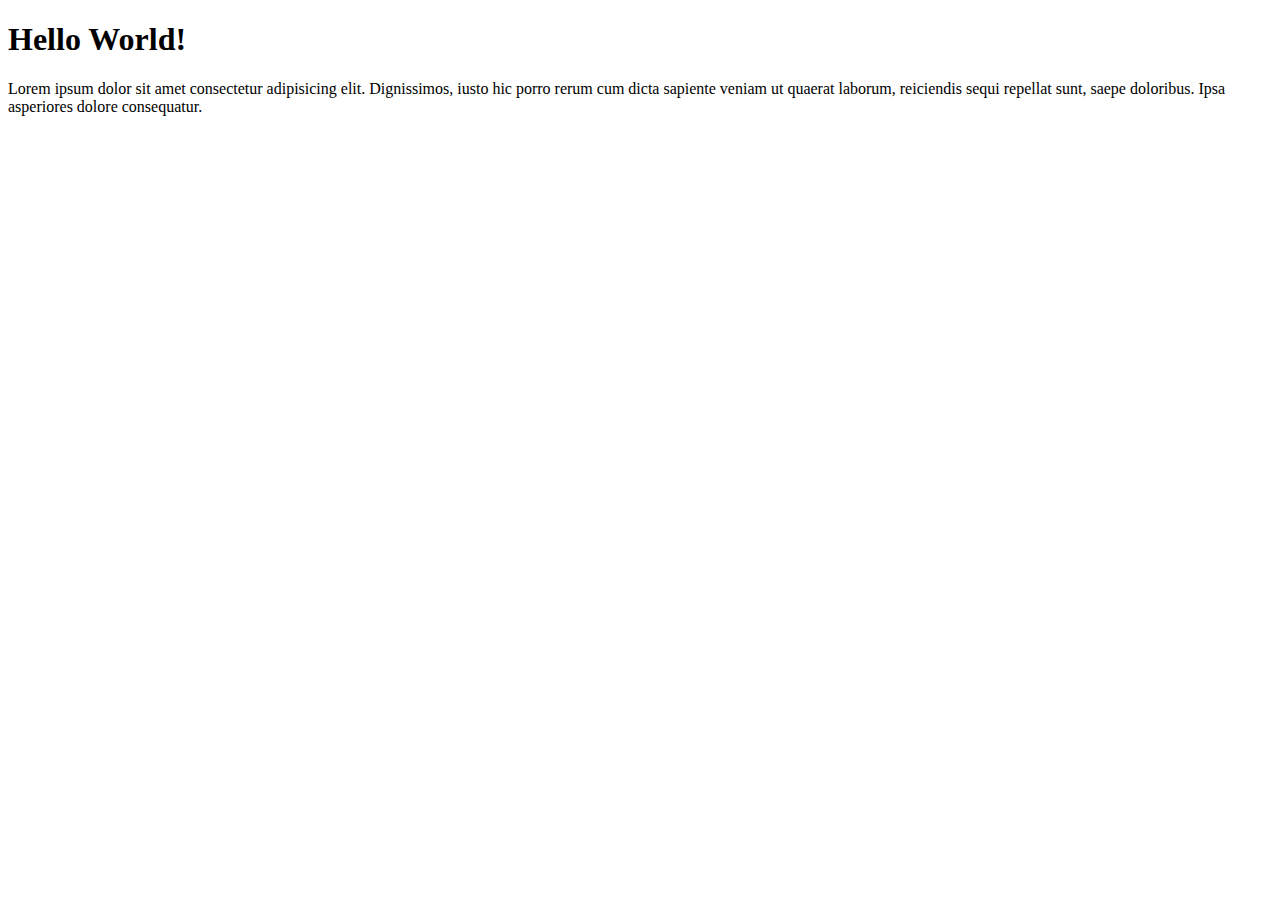
<file: block-BHaaac/index.html>
<!DOCTYPE html>
<html lang="en">
<head>
    <meta charset="UTF-8">
    <meta http-equiv="X-UA-Compatible" content="IE=edge">
    <meta name="viewport" content="width=device-width, initial-scale=1.0">
    <title>Hello World!</title>
    <link rel="stylesheet"href="style.css">
</head>
<body>
    <h1>Hello World!</h1>
    <p>Lorem ipsum dolor sit amet consectetur adipisicing elit. Dignissimos, iusto hic porro rerum cum dicta sapiente veniam ut quaerat laborum, reiciendis sequi repellat sunt, saepe doloribus. Ipsa asperiores dolore consequatur.</p>
</body>
</html>
</file>
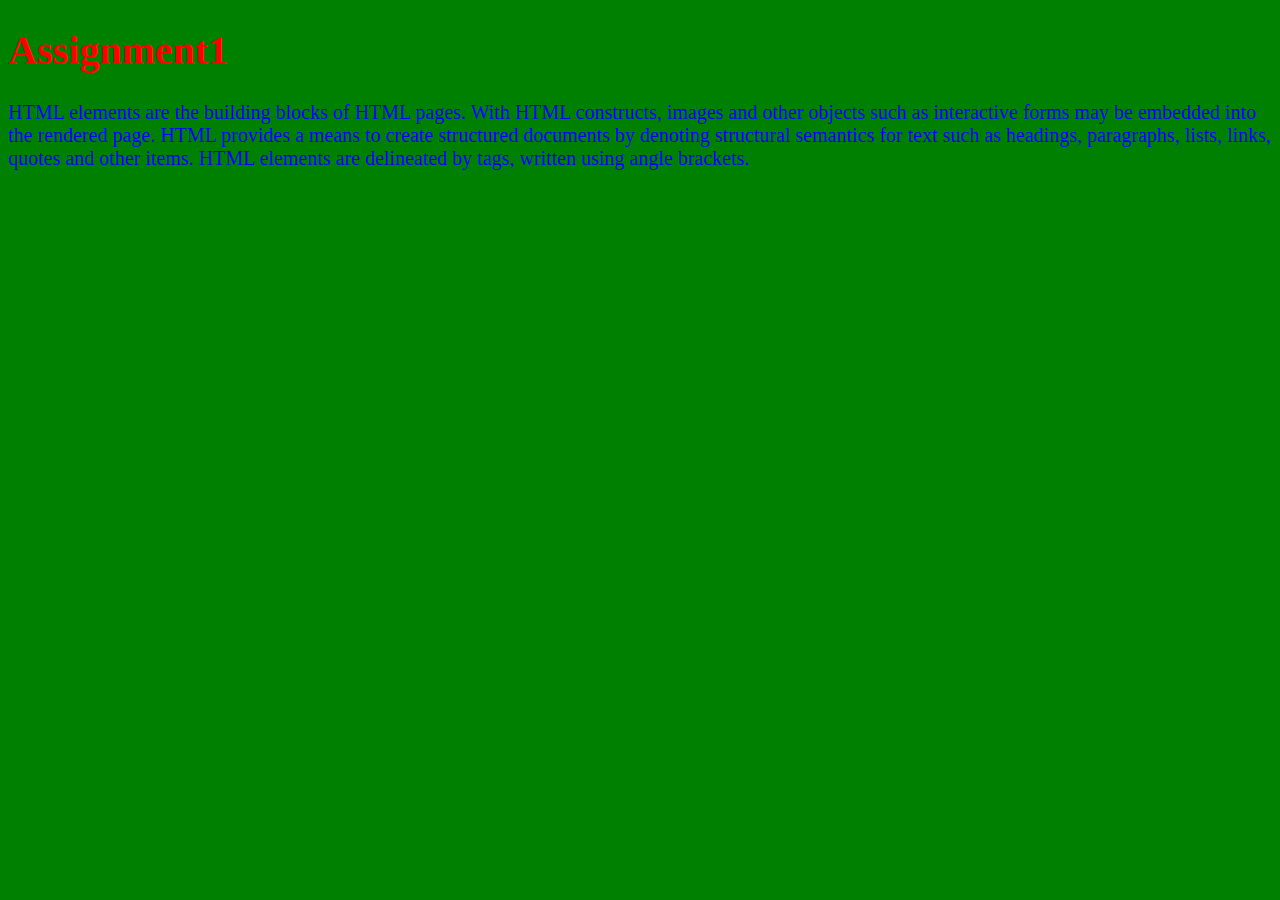
<file: block-BHaaaf/index.html>
<!DOCTYPE html>
<html lang="en">
<head>
    <meta charset="UTF-8">
    <title>Assignment1</title>
    <link rel="stylesheet" href="style.css">
</head>
<body>
    <h1>Assignment1</h1>
    <p>HTML elements are the building blocks of HTML pages. With HTML constructs, images and other objects such as interactive forms may be embedded into the rendered page. HTML provides a means to create structured documents by denoting structural semantics for text such as headings, paragraphs, lists, links, quotes and other items. HTML elements are delineated by tags, written using angle brackets. </p>
</body>
</html>
</file>
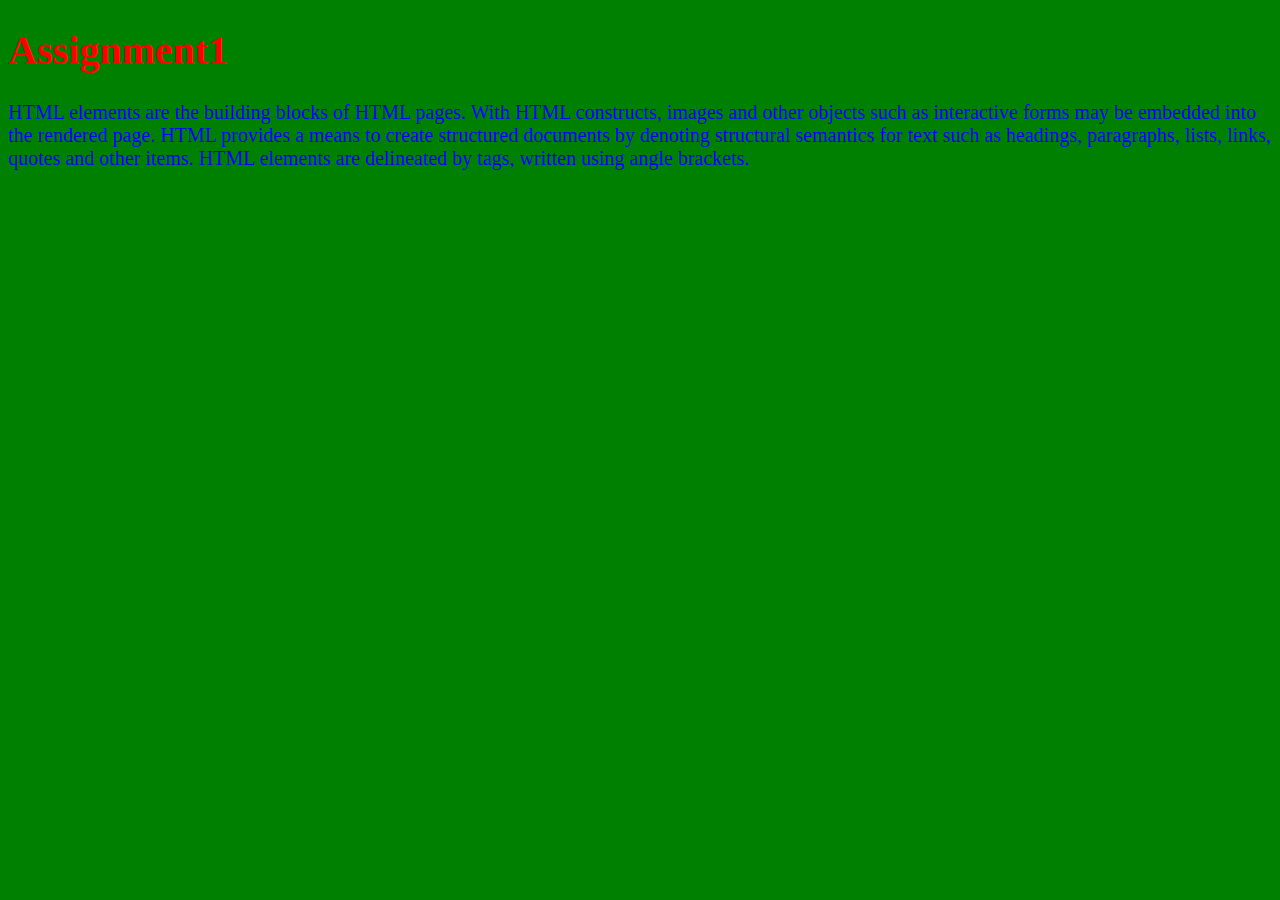
<file: block-BHaaaf/Index.html>
<!DOCTYPE html>
<html lang="eng">
    <head>
        <meta charset="UTF-8"/>
        <title>Assignment1</title>
        <link rel="stylesheet" href="style.css">
        <body>
            <h1>Assignment1</h1>
            <p>HTML elements are the building blocks of HTML pages. With HTML constructs, images and other objects such as interactive forms may be embedded into the rendered page. HTML provides a means to create structured documents by denoting structural semantics for text such as headings, paragraphs, lists, links, quotes and other items. HTML elements are delineated by tags, written using angle brackets.</p>
        </body>
    </head>
</html>
</file>
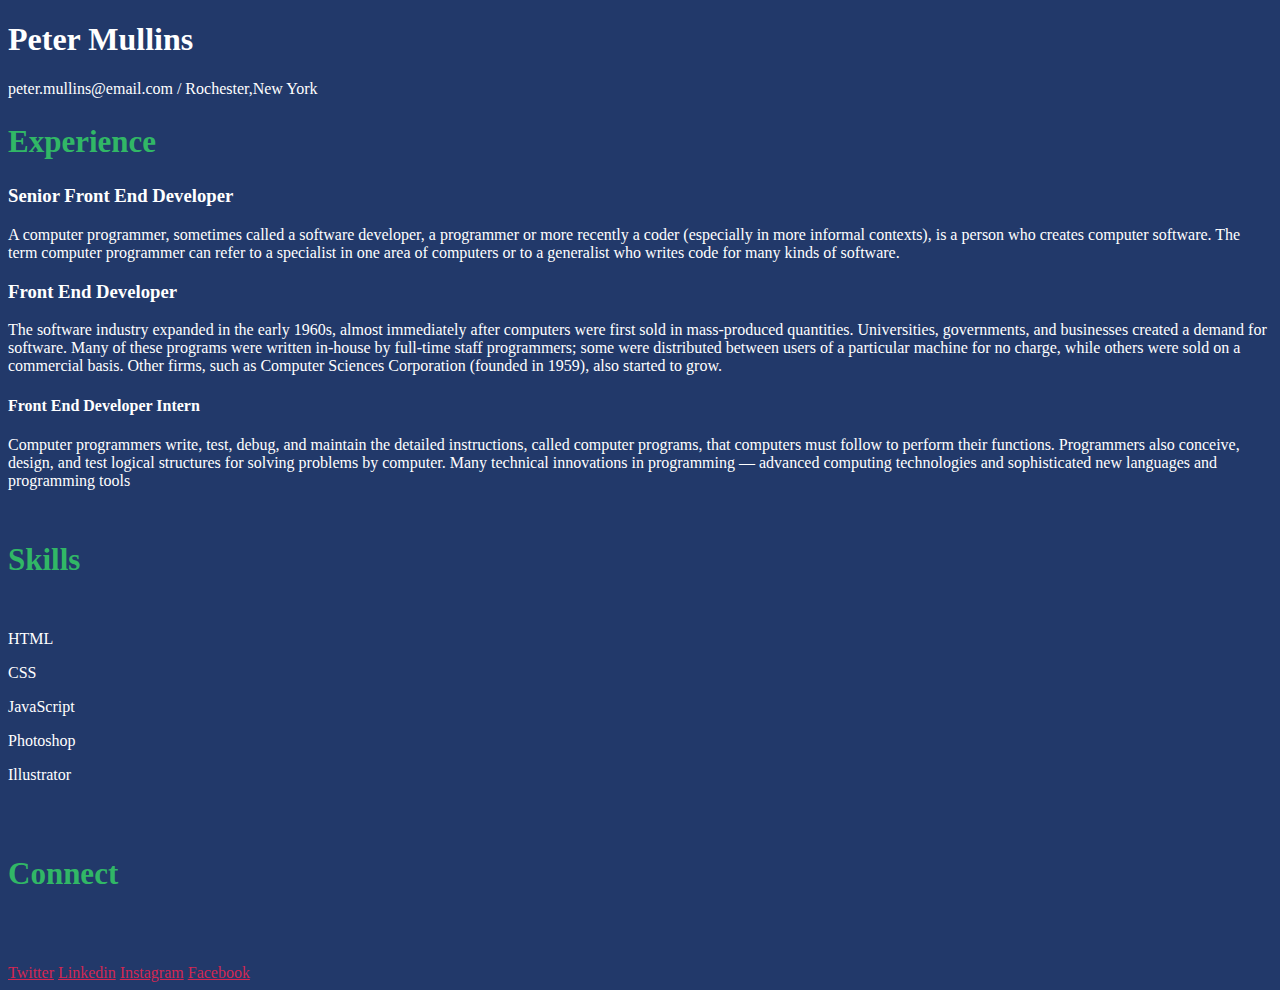
<file: block-BHaaag/index.html>
<!DOCTYPE html>
<html lang="en">
<head>
  <meta charset="UTF-8">
  <meta http-equiv="X-UA-Compatible" content="IE=edge">
  <meta name="viewport" content="width=device-width, initial-scale=1.0">
  <title>Assignment2</title>
  <link rel="stylesheet" href="style.css">
</head>
<body>
  <h1>Peter Mullins</h1>
  <p>peter.mullins@email.com / Rochester,New York</p>
  <h2>Experience</h2>
  <h3>Senior Front End Developer </h3>
  <p>A computer programmer, sometimes called a software developer, a programmer or more recently a coder (especially in more informal contexts), is a person who creates computer software. The term computer programmer can refer to a specialist in one area of computers or to a generalist who writes code for many kinds of software.
    <h3>Front End Developer</h3>
    <P>The software industry expanded in the early 1960s, almost immediately after computers were first sold in mass-produced quantities. Universities, governments, and businesses created a demand for software. Many of these programs were written in-house by full-time staff programmers; some were distributed between users of a particular machine for no charge, while others were sold on a commercial basis. Other firms, such as Computer Sciences Corporation (founded in 1959), also started to grow.</P>
    <h4>Front End Developer Intern</h4>
    <p>Computer programmers write, test, debug, and maintain the detailed instructions, called computer programs, that computers must follow to perform their functions. Programmers also conceive, design, and test logical structures for solving problems by computer. Many technical innovations in programming — advanced computing technologies and sophisticated new languages and programming tools</p>
    <h5>Skills</h5>
    <p>HTML</p>
    <P>CSS</P>
    <p>JavaScript</p>
    <P>Photoshop</P>
    <P>Illustrator</P>
    <h6>Connect</h6>
    <a class="heading" href="http://Twitter.io/">Twitter</a>
      <a class="heading" href="http://Linkedin.io">Linkedin</a>
      <a class="heading"  href="http://Instagram.io">Instagram</a>
      <a class="heading" href="http://Facebook.io">Facebook</a>
</body>
</html>
</file>
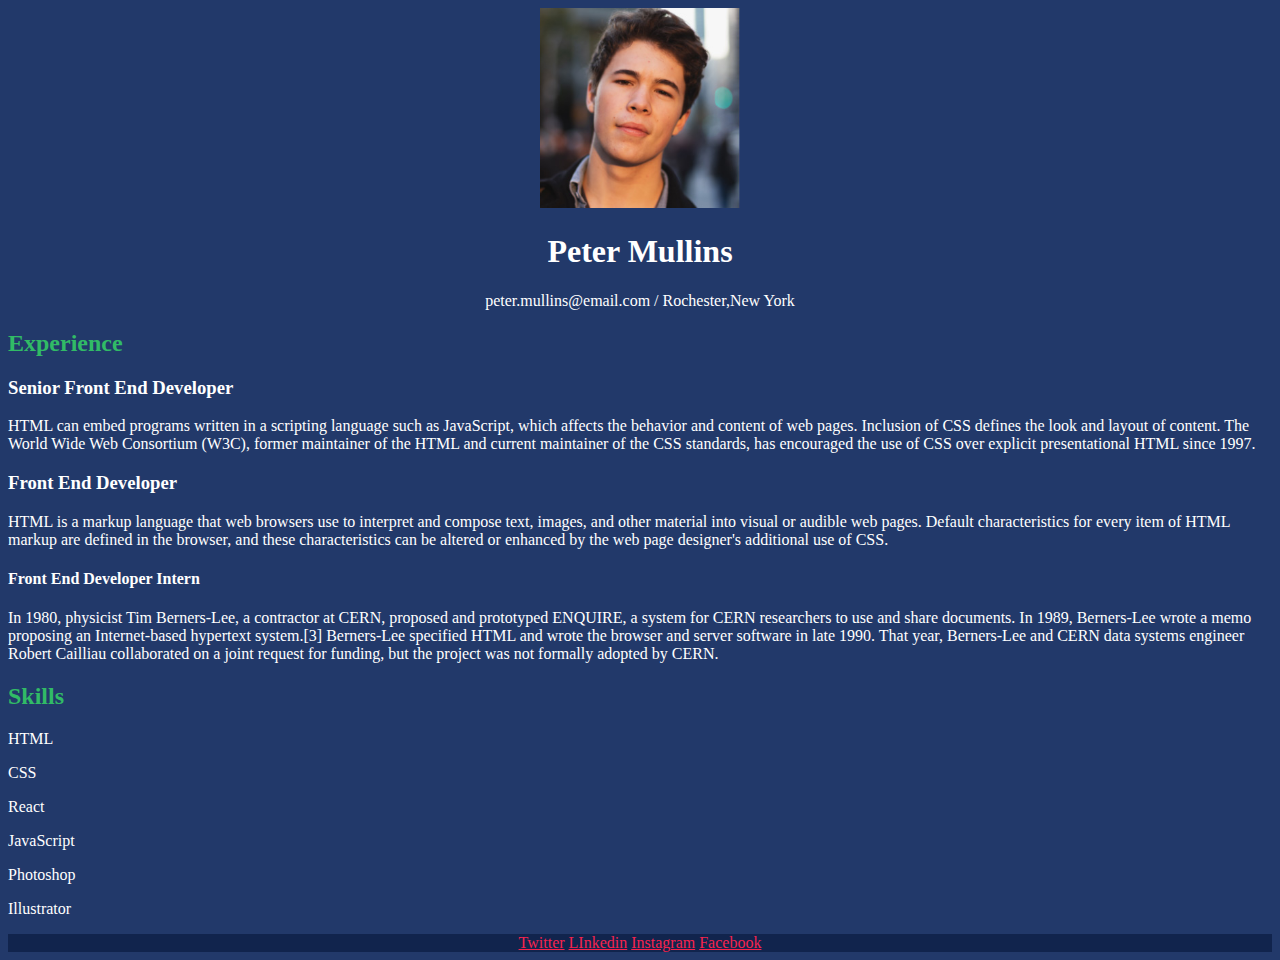
<file: block-BHaaai/index.html>
<!DOCTYPE html>
<html lang="en">
<head>
  <meta charset="UTF-8">
  <meta http-equiv="X-UA-Compatible" content="IE=edge">
  <meta name="viewport" content="width=device-width, initial-scale=1.0">
  <title>Assignment3</title>
  <link rel="stylesheet" href="style.css">
</head>
<body>
  <section>
    <header>
      <img src="Peter1.jpg" alt="Peter Mullins" height="200" width="200">
      <h1>Peter Mullins</h1>
      <P>peter.mullins@email.com / Rochester,New York</P>
    </header>
    <h2>Experience</h2>
    <h3>Senior Front End Developer</h3>
    <P>HTML can embed programs written in a scripting language such as JavaScript, which affects the behavior and content of web pages. Inclusion of CSS defines the look and layout of content. The World Wide Web Consortium (W3C), former maintainer of the HTML and current maintainer of the CSS standards, has encouraged the use of CSS over explicit presentational HTML since 1997.</P>
  </section>
  <section>
    <h3>Front End Developer</h3>
    <p>HTML is a markup language that web browsers use to interpret and compose text, images, and other material into visual or audible web pages. Default characteristics for every item of HTML markup are defined in the browser, and these characteristics can be altered or enhanced by the web page designer's additional use of CSS.</p>
    <h4>Front End Developer Intern</h4>
    <P>In 1980, physicist Tim Berners-Lee, a contractor at CERN, proposed and prototyped ENQUIRE, a system for CERN researchers to use and share documents. In 1989, Berners-Lee wrote a memo proposing an Internet-based hypertext system.[3] Berners-Lee specified HTML and wrote the browser and server software in late 1990. That year, Berners-Lee and CERN data systems engineer Robert Cailliau collaborated on a joint request for funding, but the project was not formally adopted by CERN.</P>
    <h2>Skills</h2>
    <P>HTML</P>
    <P>CSS</P>
    <P>React</P>
    <P>JavaScript</P>
    <P>Photoshop</P>
    <P>Illustrator</P> 
  </section>
  <footer>
    <a href="#">Twitter</a>
    <a href="#">LInkedin</a>
    <a href="#">Instagram</a>
    <a href="#">Facebook</a>
  </footer>
</body>
</html>
</file>
<file: block-BHaaac/style.css>

</file>
<file: block-BHaaaf/style.css>
h1{
    color: red;
    font-size: 40px;
}
P{
    color: blue;
    font-size: 20px;
}
body{
    background-color: green;
}
</file>
<file: block-BHaaag/style.css>
body{
    color: white;
    background-color:rgb(34,57,106);
}
h2{
    font-size: 31px;
    color: rgb(49,183,102);
}
h5{
    color: rgb(49,183,102);
    font-size: 31px;
}
h6{
    color: rgb(49,183,102);
    font-size: 31px;
}
.heading{
    color: rgb(211,39,82);
}
</file>
<file: block-BHaaai/style.css>
body{
    color: white;
    background-color: rgb(34,57,106);
}
h2{
    color: rgb(49,187,102);
}
footer{
    background-color: rgb(17,36,77);
    text-align: center;
}
header{
    text-align: center;
}
a{
    color: rgb(247,35,77);
}
</file>
